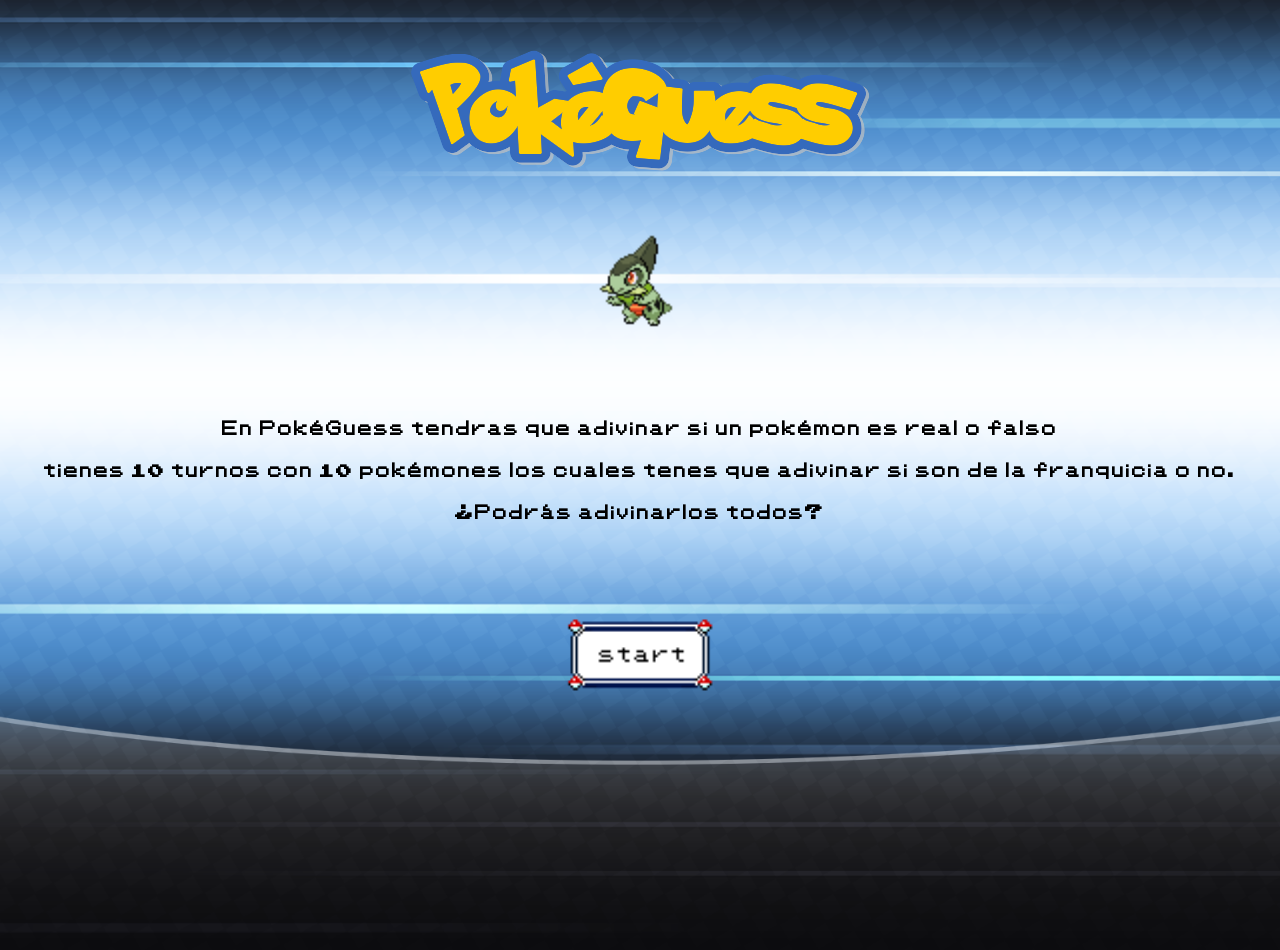
<file: index.html>
<!DOCTYPE html>
<html lang="en">
<head>
    <meta charset="UTF-8">
    <meta name="viewport" content="width=device-width, initial-scale=1.0">
     <link rel="stylesheet" href="estilos.css">
    <title>PokeGuess</title>
</head>
<body>
    <a href="index.html"><img src="./img/pokeguess.png" alt="Pokeguess"></a>

    <div id="pokemon-container">
        <img id="pokemonimg" alt="Pokemon sprite" src="" />
    </div>

    <p><b> En PokéGuess tendras que adivinar si un pokémon es real o falso </b></p> 
    <p><b> tienes 10 turnos con 10 pokémones los cuales tenes que adivinar si son de la franquicia o no. </b></p>
    <p><b> ¿Podrás adivinarlos todos? </b></p> 
    
    <a href="adivinar.html"><img class="boton" src="./img/start.png" alt="start"></a>
    
    <script src="script.js"></script>


</body>
</html>
</file>
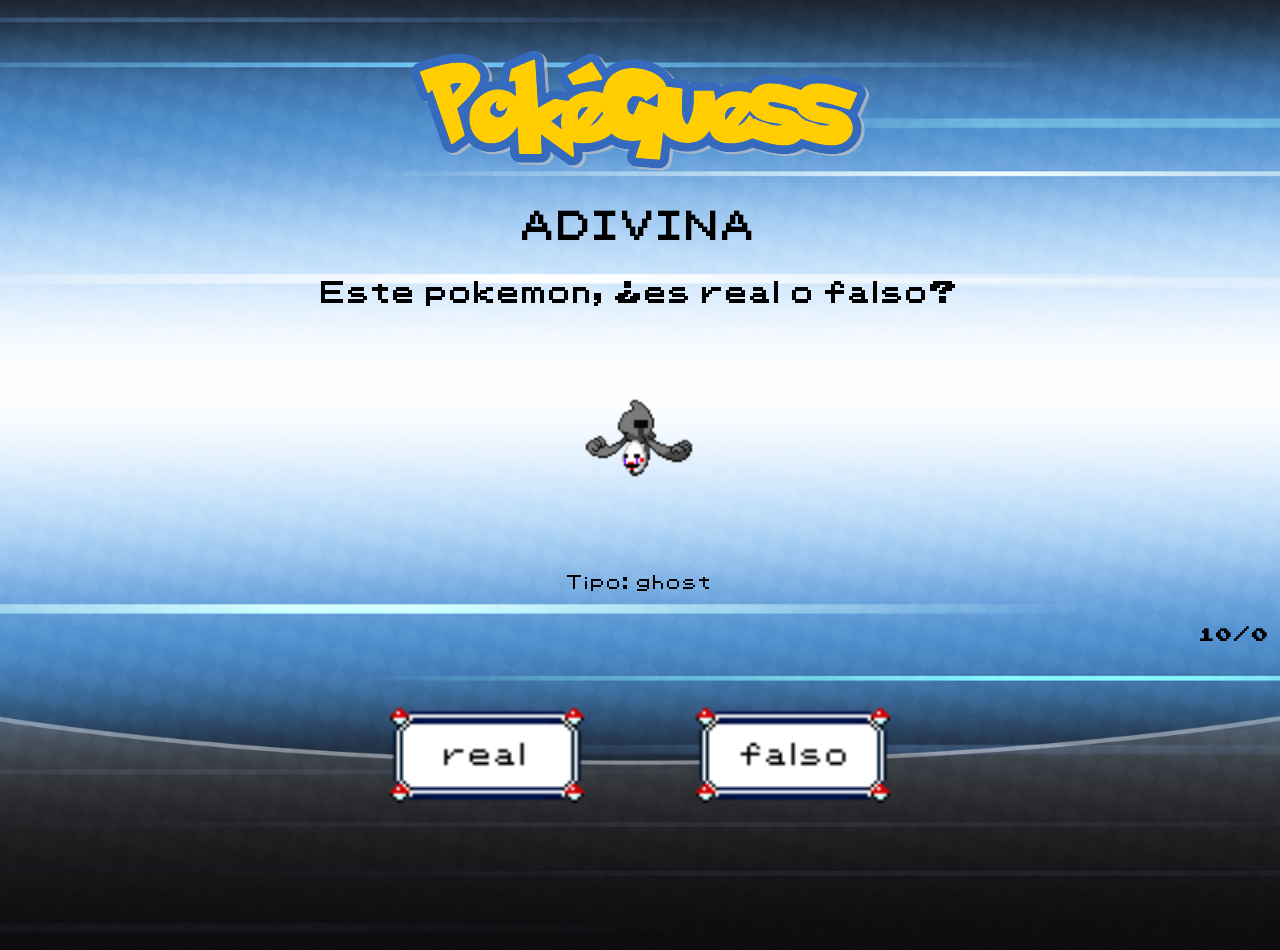
<file: adivinar.html>
<!DOCTYPE html> 
<html lang="en">
<head>
    <meta charset="UTF-8">
    <meta name="viewport" content="width=device-width, initial-scale=1.0">
    <link rel="stylesheet" href= "estilos.css">
    <title>Pokeguess</title>
</head>
<body>

    <a href="index.html"><img src="./img/pokeguess.png" alt="Pokeguess"></a>

    <h1>ADIVINA</h1>
    <h2>Este pokemon, ¿es real o falso?</h2>
        <div id="pokemon-container">
        <img id="pokemonimg" alt="Pokemon sprite" src="" />
        <p id="pokemon-type"></p>
    </div>

    <div id="contador-turnos" style="text-align: right; padding: 10px; font-weight: bold;"> 10/0 </div>


    <img id="botonreal" class="boton" src="./img/real.png" alt="real">
    <img id="botonfalso" class="boton" src="./img/falso.png" alt="falso">

    <script src="script.js"></script>

</body>
</html>
</file>
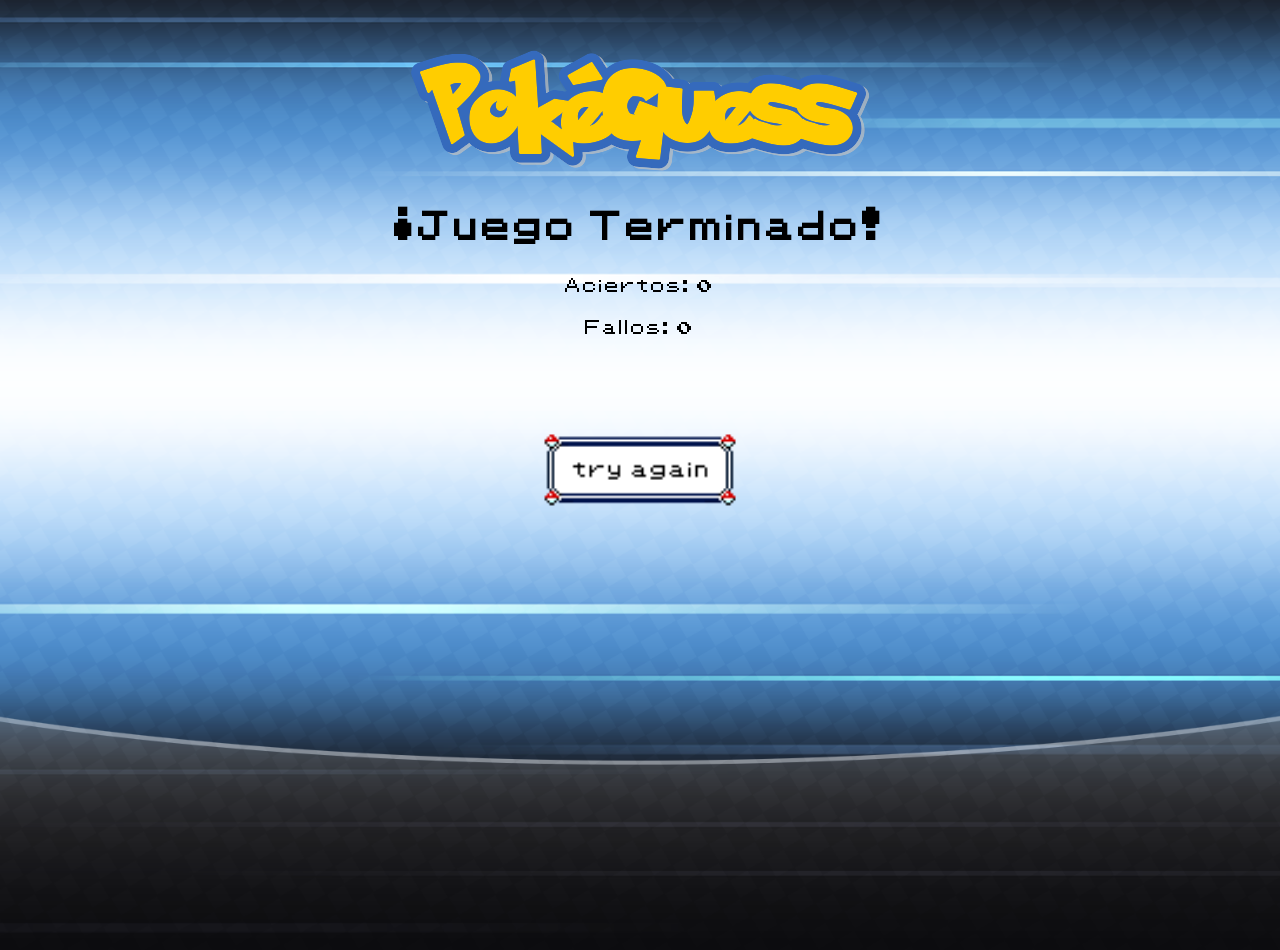
<file: resultados.html>
<!DOCTYPE html>
<html lang="en">
<head>
    <meta charset="UTF-8">
    <meta name="viewport" content="width=device-width, initial-scale=1.0">
     <link rel="stylesheet" href="estilos.css">
    <title>PokeGuess</title>
</head>
<body>
    <a href="index.html"><img src="./img/pokeguess.png" alt="Pokeguess"></a>

    <h1>¡Juego Terminado!</h1>
    
    <p>Aciertos: <span id="total-aciertos">0</span></p>
    <p>Fallos: <span id="total-fallos">0</span></p>

    <a href="index.html"><img class="boton" src="./img/jugar de nuevo.png" alt="jugar de nuevo"></a>
   
    <script>
    document.addEventListener('DOMContentLoaded', () => {

    const txtAciertos = document.getElementById('total-aciertos');
    const txtFallos = document.getElementById('total-fallos');

    const aciertosGuardados = localStorage.getItem('aciertos') || '0';
    const fallosGuardados = localStorage.getItem('fallos') || '0';

    if (txtAciertos) {
        txtAciertos.textContent = aciertosGuardados;
    }
    
    if (txtFallos) {
        txtFallos.textContent = fallosGuardados;
    }
    });
    </script>

</body>
</html>
</file>
<file: estilos.css>
@font-face {
  font-family: 'Pokemon';
  src: url(./font/Pokemon.ttf) format('truetype');
  font-weight: normal;
  font-style: normal;
}

* {
    font-family: 'Pokemon', sans-serif;
}

body {
    margin: 0;
    min-height: 100vh;
    place-items: center;
    text-align: center;
    padding-top: 50px ;
    background-image: url(./img/fondo.png);
    background-position: center;
    background-repeat: no-repeat;
    background-size: cover;    

}

#pokemon-container {
    display: grid;
    place-items: center;

}

#pokemonimg {
    width: 192px;
    height: auto;
    margin: 15px
}

.boton {
    border: none;
    cursor: pointer;
    width: 200px;
    height: auto;
    margin: 50px;
}

.boton:hover {
    transform: translateY(-2px);
}
</file>
